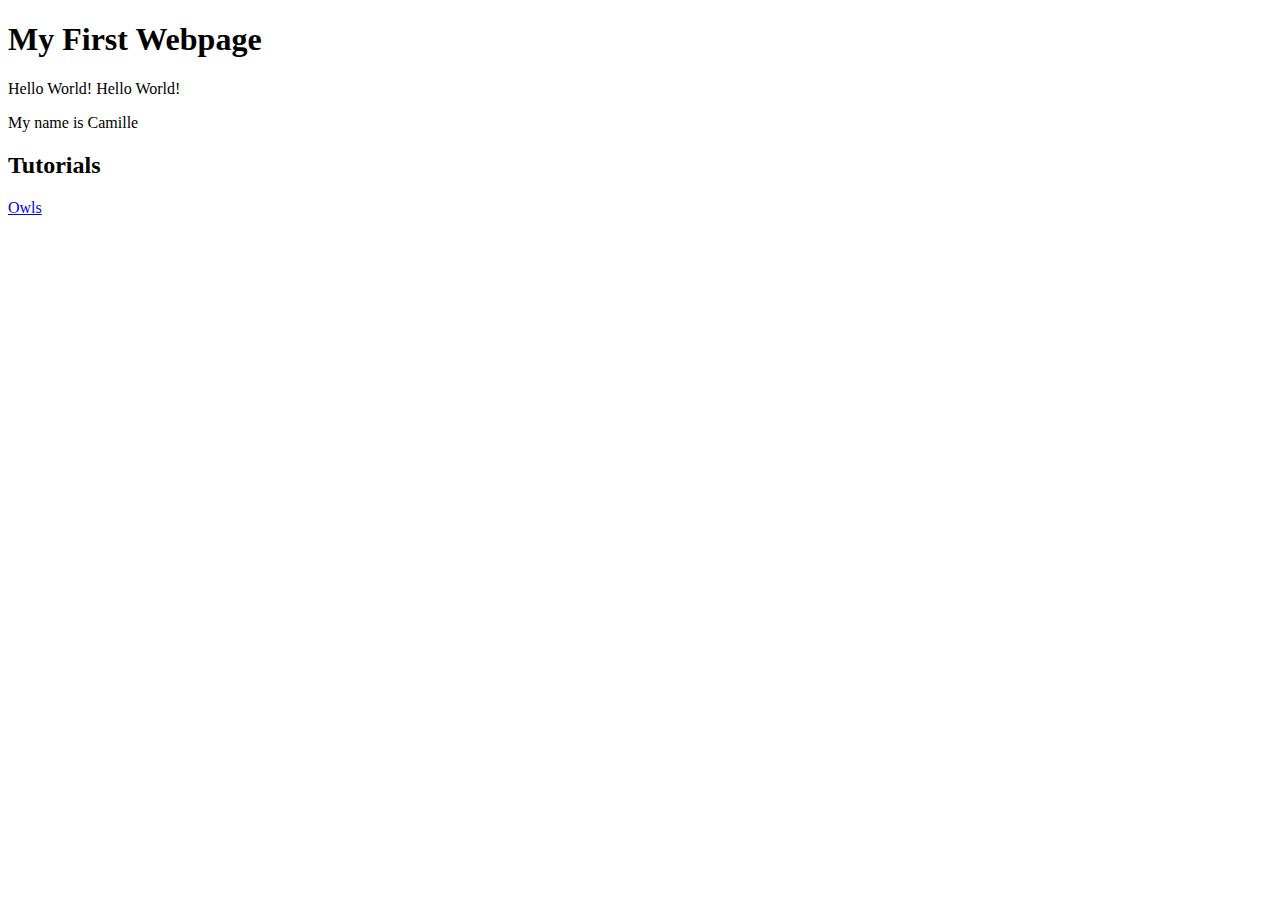
<file: index.html.html>
<!DOCTYPE html>
<html>
  <head>
    <title>Hello world</title>
  </head>

  <body>
    <h1>My First Webpage</h1>

    <p>Hello World! Hello World!</p>

    <p>My name is Camille</p>

    <h2>Tutorials</h2>

    <a href="owls.html">Owls</a>
  </body>
</html>
</file>
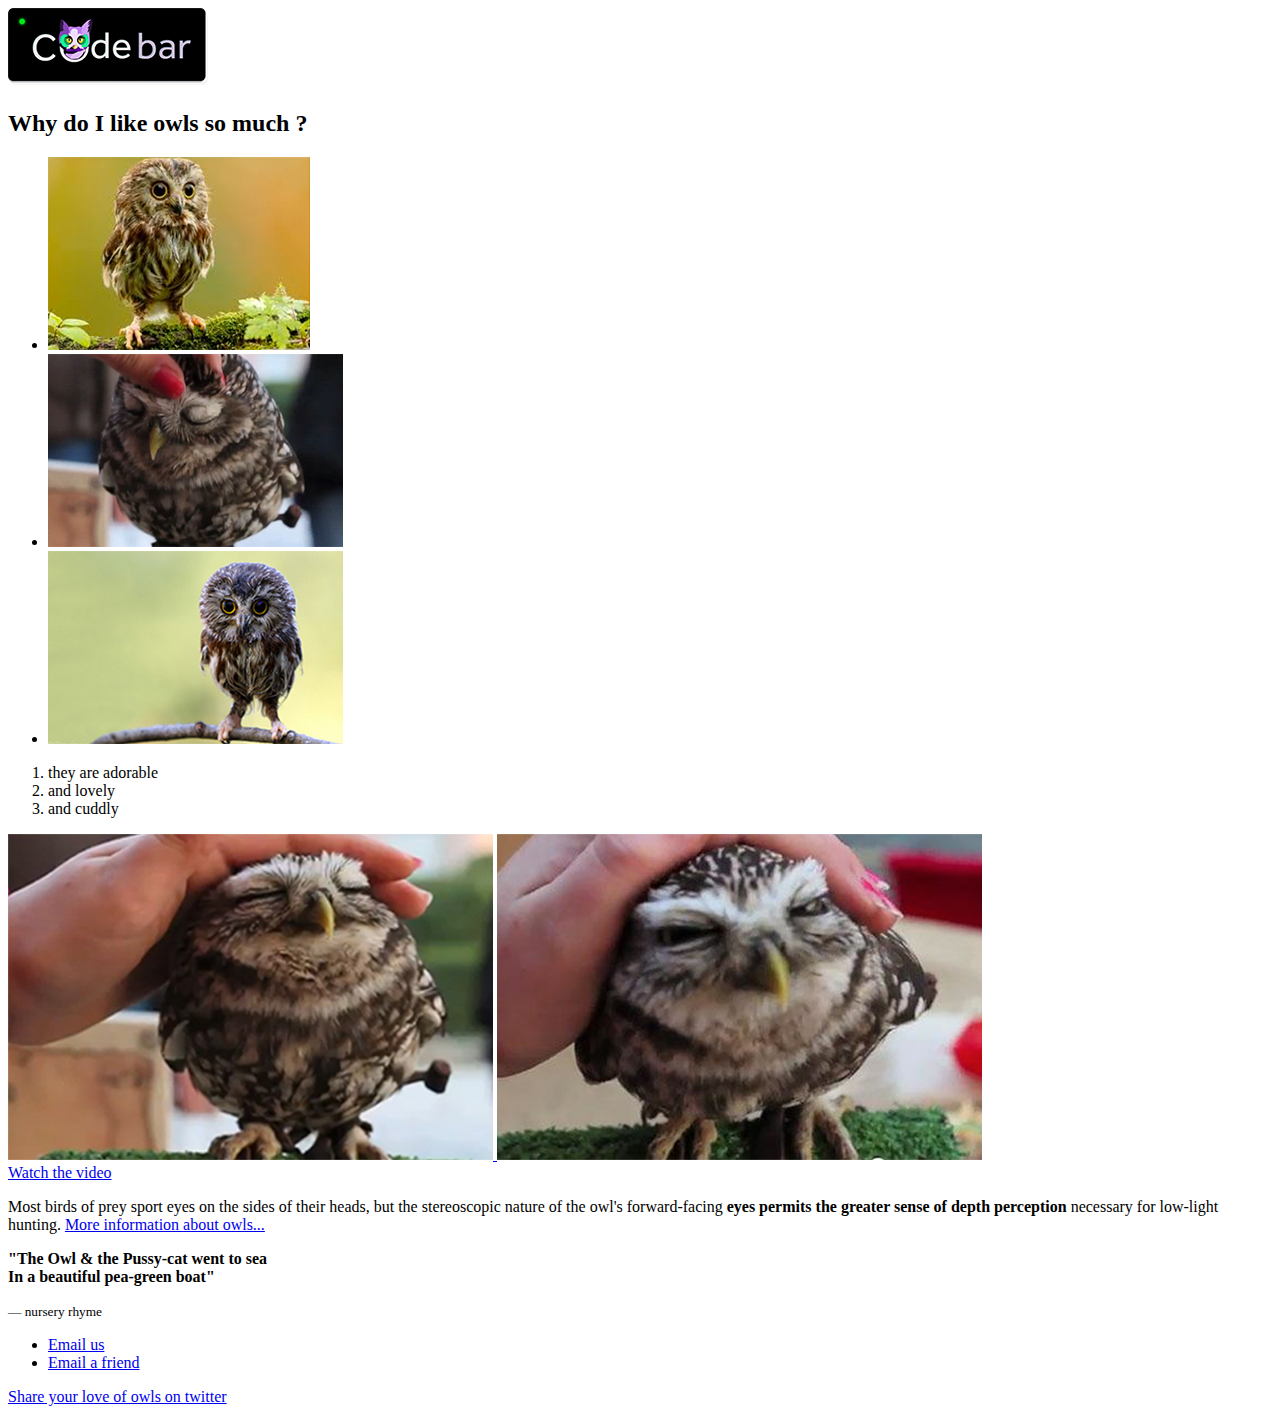
<file: owls.html>
<!DOCTYPE html>
      <html>
        <head>
          <title>I love Owls</title>
        <head>
        <body>
            <div>
                <img src="logo.png" alt="codebar.io">
              </div>
          <div>
          <h1><Owls class=""></Owls></h1>
          
      </div>
      <h2>Why do I like owls so much ?</h2>
    
     
      <ul>
        <li><img src="img1.jpg" alt="adorable"></li>
        <li><img src="img2.jpg" alt="lovely"></li>
        <li><img src="img3.jpg" alt="cuddly"></li>
      </ul>
      <ol>
        <li>they are adorable</li>
        <li>and lovely</li>
        <li>and cuddly</li>
      </ol>
      <div>
        <a href="https://www.youtube.com/watch?v=gBjnfgnwXic">
          <img src="img4.jpg" alt="cute owl">
          <img src="img5.jpg" alt="another cute owl">
          <br>
          Watch the video
        </a>
      </div>
      <p>
          Most birds of prey sport eyes on the sides of their heads,
          but the stereoscopic nature of
          the owl's forward-facing <strong>eyes permits the greater
          sense of depth perception</strong> necessary for low-light hunting.
          <a href="https://en.wikipedia.org/wiki/Owl">More information about owls...</a>

      </p>
      <div>
          <p>
            <strong>
               "The Owl &amp; the Pussy-cat went to sea <br> 
                In a beautiful pea-green boat"
            </strong>
          </p>
          <small>&mdash; nursery rhyme</small>
        </div>
        <ul>
            <li>
               <a href="mailto:social@codebar.io?subject=I%20love%20owls%20::%20codebar">Email us</a>
            </li>
            <li>
               <a href="mailto:?subject=I%20love%20owls%20::%20codebar">Email a friend</a>
            </li>
          </ul>
          <!-- Note to self: this is where the header goes -->
          <a href="https://twitter.com/home?status=I love owls! via @codebar">Share your love of owls on twitter</a>
        </body>
      </html>
</file>
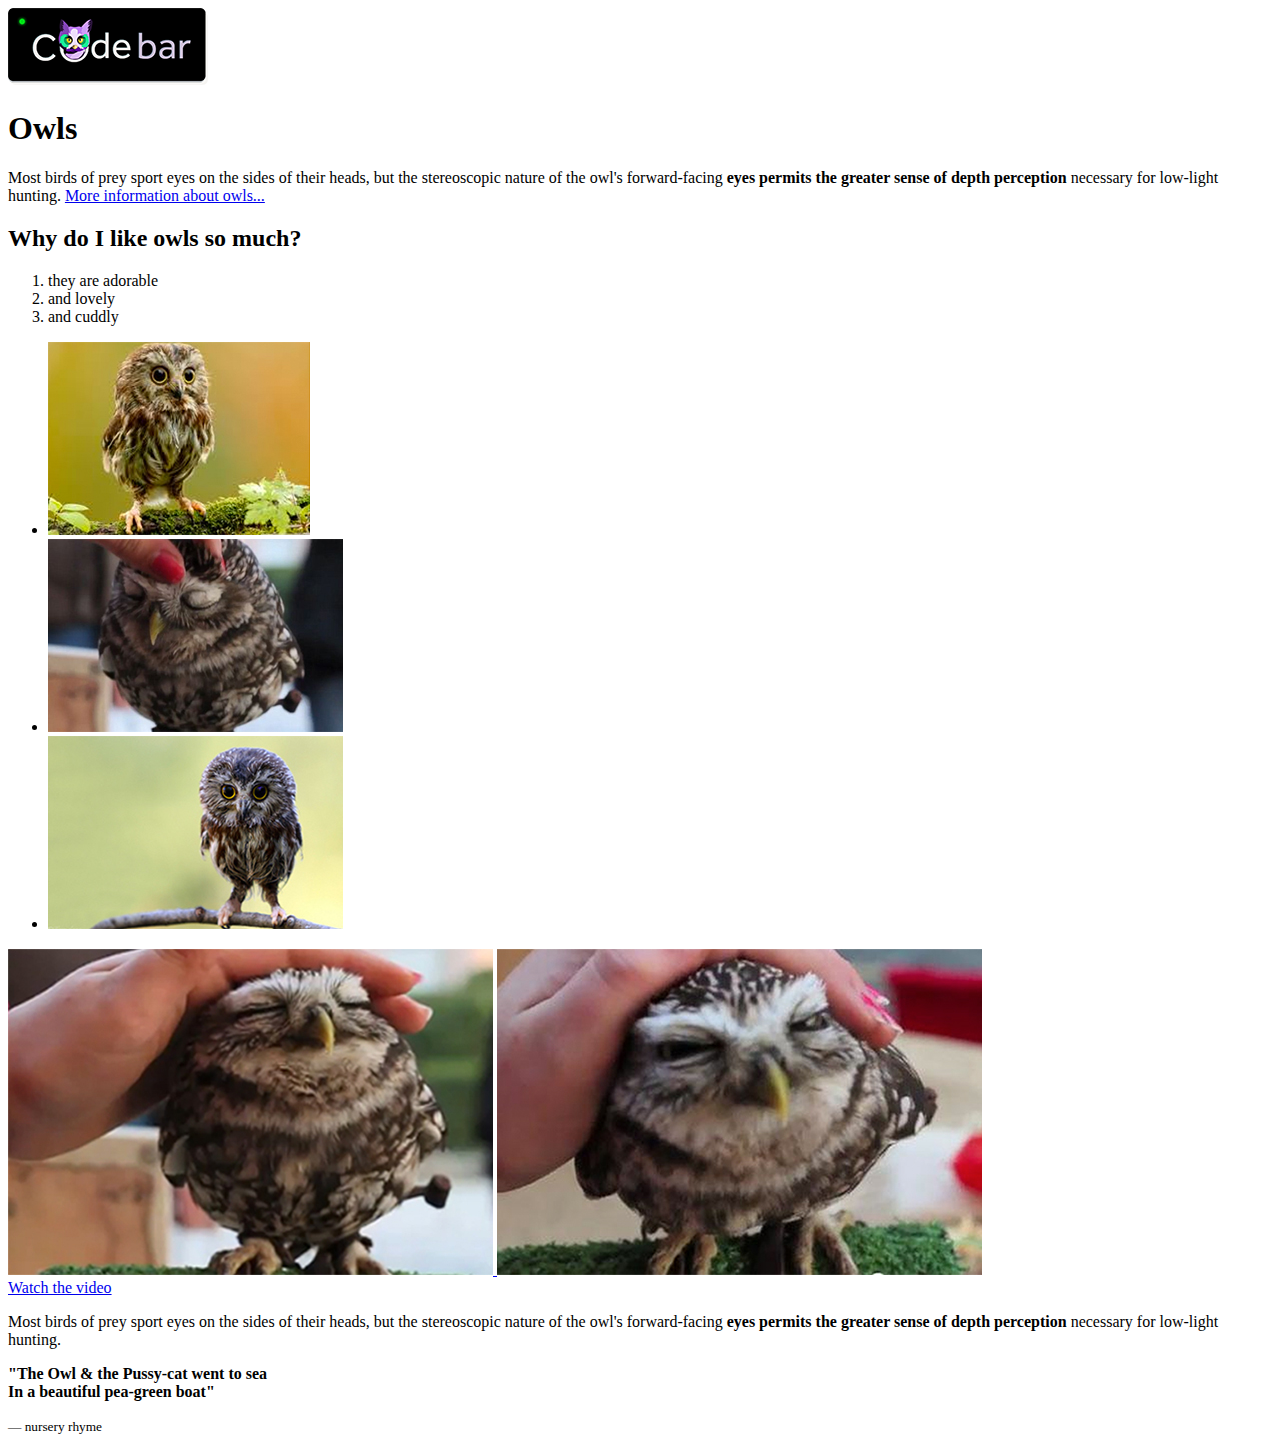
<file: owls.html.html>
<!DOCTYPE html>
<html>
    <li><img src="logo.png" alt="adorable"></li>
 <head>
    <title>I love owls</title>
 <head>

  <body>
<div>
  <h1>Owls</h1>
  <p>
    Most birds of prey sport eyes on the sides of their heads,
    but the stereoscopic nature of the owl's forward-facing <strong>eyes permits the greater
    sense of depth perception</strong> necessary for low-light hunting.
    <a href="https://en.wikipedia.org/wiki/Owl">More information about owls...</a>
  </p>
</div>
<h2>Why do I like owls so much?</h2>
<ol>
  <li>they are adorable</li>
  <li>and lovely</li>
  <li>and cuddly</li>
</ol>
<ul>
      
        <li><img src="img1.jpg" alt="adorable"></li>
        <li><img src="img2.jpg" alt="lovely"></li>
        <li><img src="img3.jpg" alt="cuddly"></li>
      </ul>
<div>
  <a href="https://www.youtube.com/watch?v=gBjnfgnwXic">
    <img src="img4.jpg" alt="cute owl">
    <img src="img5.jpg" alt="another cute owl">
    <br>
    Watch the video
  </a>
</div>
<p>
  Most birds of prey sport eyes on the sides of their heads,
  but the stereoscopic nature of
  the owl's forward-facing <strong>eyes permits the greater
  sense of depth perception</strong> necessary for low-light hunting.
</p>
<div>
  <p>
    <strong>
       "The Owl &amp; the Pussy-cat went to sea <br> 
        In a beautiful pea-green boat"
    </strong>
  </p>
  <small>&mdash; nursery rhyme</small>
</div>


 </body>
</html>
</file>
